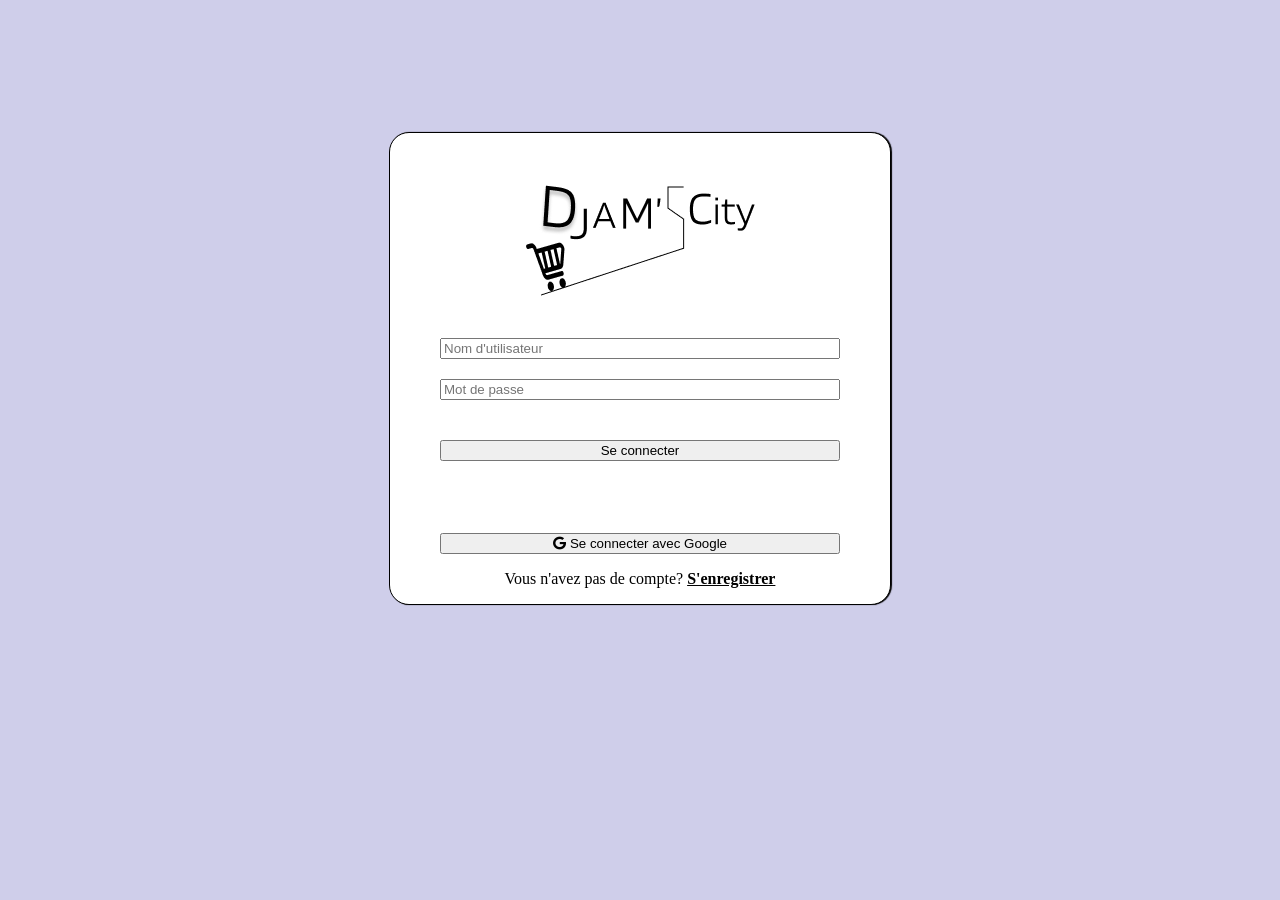
<file: pages/connexion.html>
<!DOCTYPE html>
<html lang="en">
<head>
    <meta charset="UTF-8">
    <meta http-equiv="X-UA-Compatible" content="IE=edge">
    <meta name="viewport" content="width=device-width, initial-scale=1.0">
    <title>Connexion</title>
    <link rel="stylesheet" href="../css/connexion.css">
    <link rel="stylesheet" href="https://cdnjs.cloudflare.com/ajax/libs/font-awesome/6.3.0/css/all.min.css" integrity="sha512-SzlrxWUlpfuzQ+pcUCosxcglQRNAq/DZjVsC0lE40xsADsfeQoEypE+enwcOiGjk/bSuGGKHEyjSoQ1zVisanQ==" crossorigin="anonymous" referrerpolicy="no-referrer" />

</head>
<body>
    <div class="grand-form">
    <div class="form">
        <p><img src="../images/djam'sCity.png"></p>
        <form id="form2">
            
            <input type="text" placeholder="Nom d'utilisateur" id="name" required>
            <input type="password" placeholder="Mot de passe" id="password" required>
            <button class="button1" type="submit">Se connecter</button>  
            <p id="result" style="color: red"></p>
       </form>   
       <a href="https://accounts.google.com/v3/signin/identifier?dsh=S-217953292%3A1676993460587147&continue=https%3A%2F%2Faccounts.google.com%2Fgsi%2Fselect%3Fclient_id%3D132418960718-jdnmpug3g9e6ub2p41ergcci1492qh82.apps.googleusercontent.com%26ux_mode%3Dpopup%26ui_mode%3Dcard%26as%3DbJADjuzb%2FnmB0ExHe2PmZw%26channel_id%3D3f8c20590cdc70c0b96c559ce1605ac6d84be5fa465ee160833e9f24973ef11e%26origin%3Dhttps%3A%2F%2Fopenclassrooms.com&faa=1&rip=1&flowName=GlifWebSignIn&flowEntry=ServiceLogin&ifkv=AWnogHe80RignMdxQRyP5BOhR1801shqqdXE3CbfSmxfufzoeFxPdFqE86Ma97eDqxPMoILfPgJKyA" target="_blank"><button class="boutton2"><i class="fa-brands fa-google"  style="margin-right: 4px"></i>Se connecter avec Google </button></a>
       <p>Vous n'avez pas de compte? <a href="inscription.html">S'enregistrer</a></p> 
    </div>
</div>
<script type="module" src="../js/connexion.js"></script>
</body>
</html>
</file>
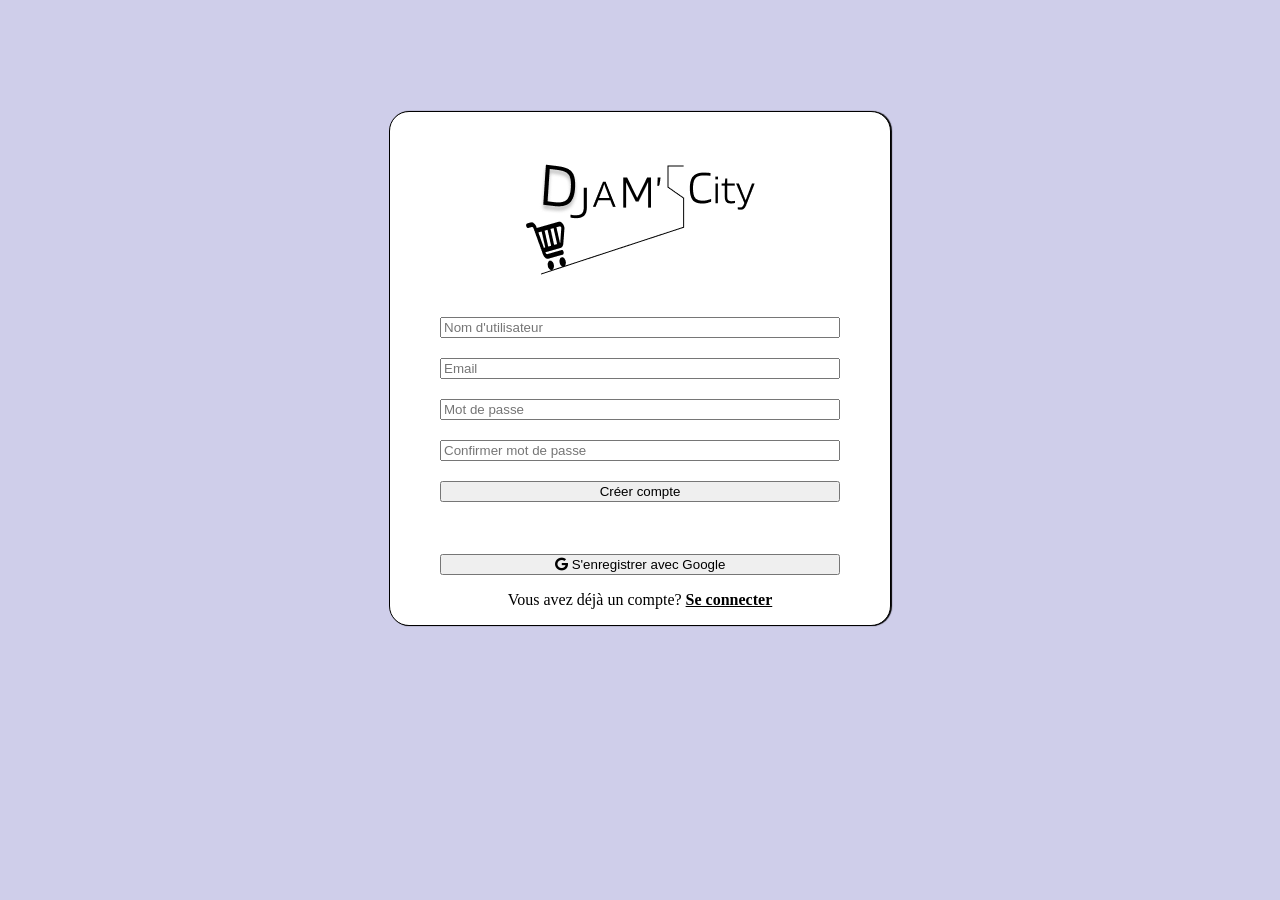
<file: pages/inscription.html>
<!DOCTYPE html>
<html lang="en">
<head>
    <meta charset="UTF-8">
    <meta http-equiv="X-UA-Compatible" content="IE=edge">
    <meta name="viewport" content="width=device-width, initial-scale=1.0">
    <title>Inscription</title>
    <link  rel="stylesheet" href="../css/inscription.css">
    <link rel="stylesheet" href="https://cdnjs.cloudflare.com/ajax/libs/font-awesome/6.3.0/css/all.min.css" integrity="sha512-SzlrxWUlpfuzQ+pcUCosxcglQRNAq/DZjVsC0lE40xsADsfeQoEypE+enwcOiGjk/bSuGGKHEyjSoQ1zVisanQ==" crossorigin="anonymous" referrerpolicy="no-referrer" />

</head>
<body>
    <div class="grand-form">
        <div class="form" >
            <p><img src="../images/djam'sCity.png"></p>
            <form id="form1">
                <input type="text" placeholder="Nom d'utilisateur" id="name" required>
                <input type="email" placeholder="Email" id="email" required>
                <input type="password" placeholder="Mot de passe" id="password" required>
                <input type="password" placeholder="Confirmer mot de passe" id="rpassword" required>
                <button class="button1" type="submit">Créer compte</button>
                <p id="result" style="color:red"></p>
           </form>   
           <a href="https://accounts.google.com/v3/signin/identifier?dsh=S-217953292%3A1676993460587147&continue=https%3A%2F%2Faccounts.google.com%2Fgsi%2Fselect%3Fclient_id%3D132418960718-jdnmpug3g9e6ub2p41ergcci1492qh82.apps.googleusercontent.com%26ux_mode%3Dpopup%26ui_mode%3Dcard%26as%3DbJADjuzb%2FnmB0ExHe2PmZw%26channel_id%3D3f8c20590cdc70c0b96c559ce1605ac6d84be5fa465ee160833e9f24973ef11e%26origin%3Dhttps%3A%2F%2Fopenclassrooms.com&faa=1&rip=1&flowName=GlifWebSignIn&flowEntry=ServiceLogin&ifkv=AWnogHe80RignMdxQRyP5BOhR1801shqqdXE3CbfSmxfufzoeFxPdFqE86Ma97eDqxPMoILfPgJKyA" target="_blank"><button class="boutton2"><i class="fa-brands fa-google"  style="margin-right: 4px"></i>S'enregistrer avec Google </button></a>
           <p>Vous avez déjà un compte? <a href="connexion.html">Se connecter</a></p> 
        </div>
    </div>
</body>
<script type="module" src="../js/register.js"></script>
</html>
</file>
<file: css/connexion.css>
body {
    background-color: rgba(19, 10, 151, 0.2);
}
.grand-form{
    height: 80vh;
    display: flex;
    justify-content: center;
    align-items: center; 
}
.form{
    width: 500px;
    justify-content: center;
    background-color: white;
    border-radius: 20px;
    border: 1px solid black;
    box-shadow: 1px 0px 1px;

    
    
}

form{
    display: flex;
    flex-direction: column;
    margin-left: 10%;
    width: 400px;
    

}

input {
    margin-top: 20px;
}
button {
    margin-top: 20px;
}
p {
    text-align: center;
}
a{
    color: black;
    font-weight: bold;
}
button {
    margin-top: 40px;
}

.boutton2 {
    margin-left: 50px;
    width: 400px;
}
</file>
<file: css/inscription.css>
body {
    background-color: rgba(19, 10, 151, 0.2);
}
.grand-form{
    height: 80vh;
    display: flex;
    justify-content: center;
    align-items: center; 
}
.form{
    width: 500px;
    justify-content: center;
    background-color: white;
    border-radius: 20px;
    border: 1px solid black;
    box-shadow: 1px 0px 1px;

    
    
}
form{
    display: flex;
    flex-direction: column;
    margin-left: 10%;
    width: 400px;
    

}

input {
    margin-top: 20px;
}
button {
    margin-top: 20px;
}
p {
    text-align: center;
}
a{
    color: black;
    font-weight: bold;
}
.boutton2 {
    margin-left: 50px;
    width: 400px;
}
</file>
